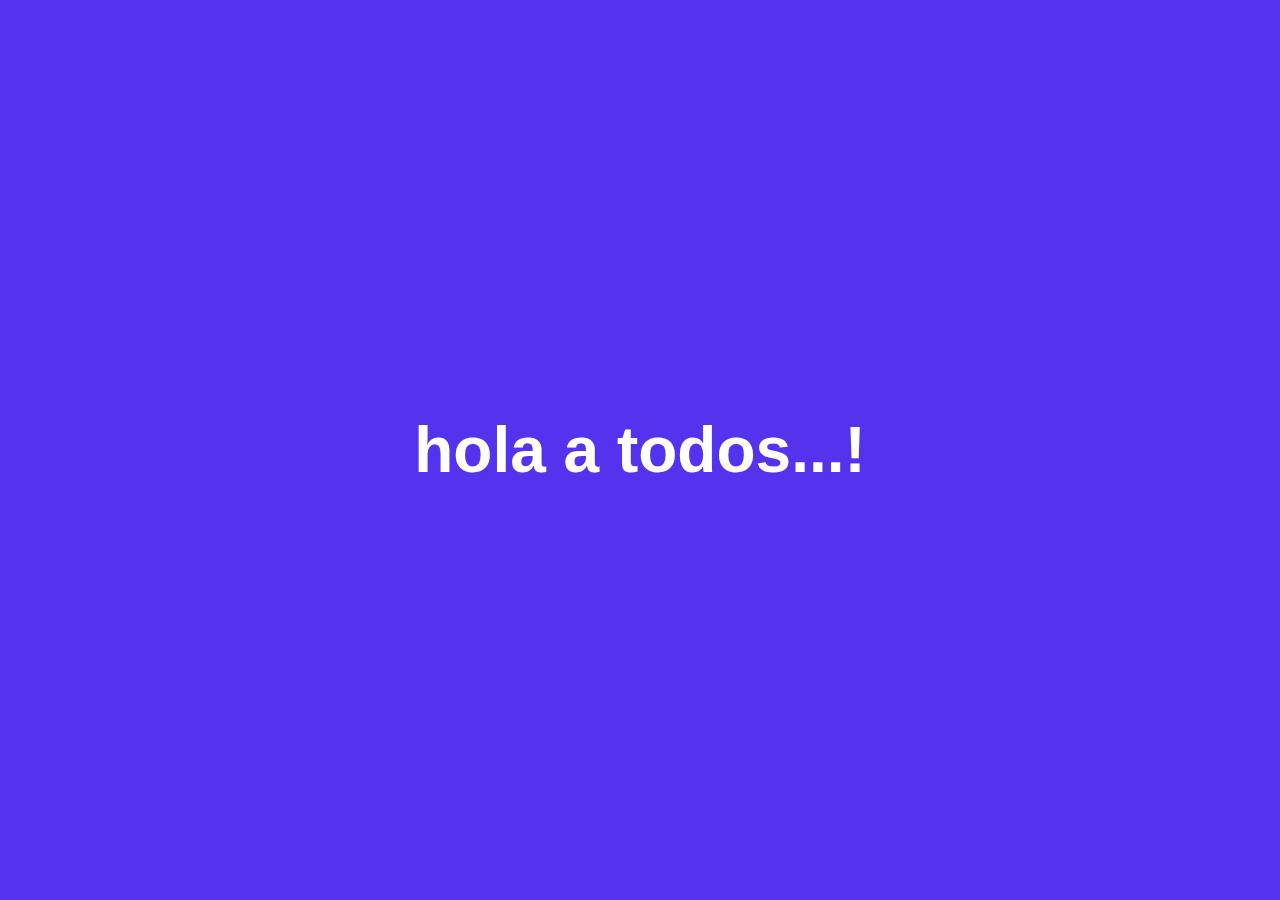
<file: PARALLAX/index.html>
<!DOCTYPE html>
<html lang="en">
<head>
    <meta charset="UTF-8">
    <meta http-equiv="X-UA-Compatible" content="IE=edge">
    <meta name="viewport" content="width=device-width, initial-scale=1.0">
    <title>Parallax</title>
    <link rel="stylesheet" href="./css/Estilo.css">
    <link rel="icon" href="./assets/image/fovicon.svg">
</head>
<body>
    <main>

        <section class="no-parallax">
            <h1>hola a todos...!</h1>
        </section>

        <section class="parallax bg">
            <h1>Lorem, ipsum dolor sit amet consectetur adipisicing elit. Voluptates, accusantium?</h1>
        </section>

        <section class="no-parallax">
            <h1>Suscribete</h1>
        </section>

    </main>
</body>
</html>
</file>
<file: PARALLAX/css/Estilo.css>
*,
*::before,
*::after
{
    box-sizing: border-box;
}

*{
    margin: 0;
    padding: 0;
}

main{
    height: 100vh;
    overflow-x: hidden;
    overflow-y: auto;
    perspective: 2px;
}

section{
    transform-style: preserve-3d;
    position: relative;
    height: 100vh;
    display: flex;
    align-items: center;
    justify-content: center;
    color: #FFF;
}

section h1{
    text-align: center;
    font-size: 4rem;
    font-family: sans-serif;
}

.no-parallax{
    background-color: #5333ed;
    z-index: 999;
}

.parallax h1{
    width: 60%;
    font-size: 2rem;
}

.parallax::after{
    content: "";
    position: absolute;
    top: 0;
    bottom: 0;
    right: 0;
    left: 0;
    transform: translateZ(-1px) scale(1.5);
    background-size: 100%;
    z-index: -1;
}

.bg::after{
    background: linear-gradient(rgba(0, 0, 0, .5), rgba(0, 0, 0, .5)), url("../assets/image/wallhaven.jpg");
    background-size: cover;
}
</file>
